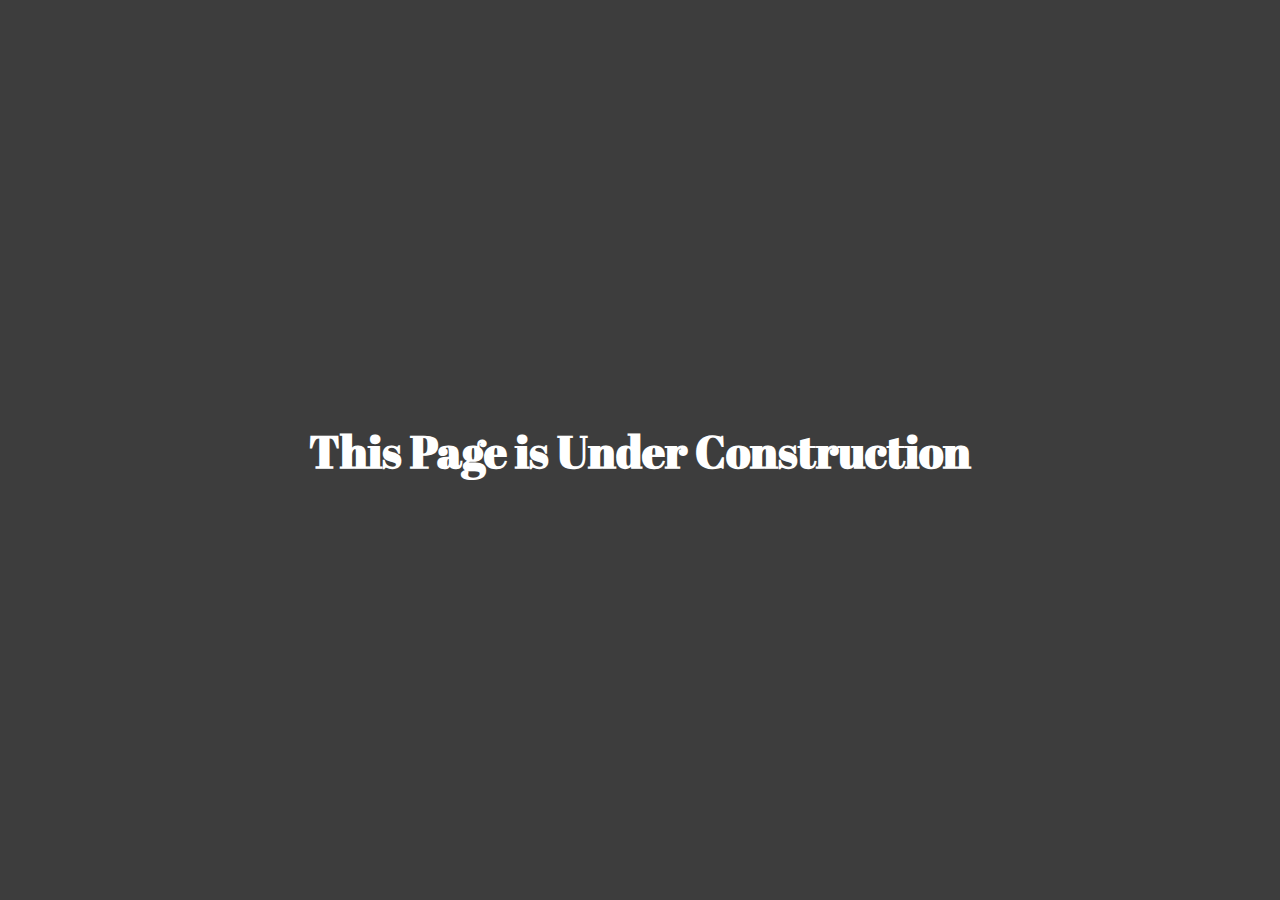
<file: under-construction.html>
<!DOCTYPE html>
<html lang="en">
<head>
    <meta charset="UTF-8">
    <meta http-equiv="X-UA-Compatible" content="IE=edge">
    <meta name="viewport" content="width=device-width, initial-scale=1.0">
    <link rel="stylesheet" href="/css/main.css">
    <link rel="stylesheet" href="/css/under-construction.css">
    <title>CSR | Under Construction</title>
</head>
<body>
    <div class="container">
        <div class="under-construction">
            <h1 class="heading">This Page is Under Construction</h1>
        </div>
    </div>
</body>
</html>
</file>
<file: css/main.css>
@import url("https://fonts.googleapis.com/css2?family=Abril+Fatface&family=Lato:wght@300;400;700&display=swap");
* {
  margin: 0;
  padding: 0;
  box-sizing: border-box;
  z-index: 2;
}

html {
  scroll-behavior: smooth;
}

body {
  font-family: "Lato", sans-serif;
  color: #3D3D3D;
  font-size: 18px;
  background-color: white;
}

a {
  text-decoration: none;
  color: inherit;
}

img {
  width: 100%;
}

.heading {
  font-family: "Abril Fatface", cursive;
  font-size: 45px;
}

.section-header {
  background-size: cover;
  background-position: center;
  height: 400px;
  margin-top: -112px;
}

.sub-heading {
  font-size: 24px;
  font-weight: lighter;
  color: #3461E2;
}

button {
  padding: 12px 35px;
  outline: none;
  border: none;
  display: flex;
  gap: 8px;
  align-items: center;
  font-size: inherit;
  border-radius: 100px;
  background-color: #3461E2;
  color: #F6F9FE;
  cursor: pointer;
  transition: linear 0.3s;
}
button:hover {
  margin-top: -4px;
  margin-bottom: 4px;
}

.btn-outile {
  background-color: transparent;
  color: #3461E2;
  border: 1px solid #3461E2;
}

form {
  display: flex;
  flex-wrap: wrap;
  justify-content: space-between;
  row-gap: 20px;
}
form input, form textarea {
  padding: 12px 25px;
  width: 100%;
  border: 1px solid #3D3D3D;
  border-radius: 20px;
}
form input::-moz-placeholder, form textarea::-moz-placeholder {
  font-family: "Lato", sans-serif;
  font-size: 18px;
}
form input:-ms-input-placeholder, form textarea:-ms-input-placeholder {
  font-family: "Lato", sans-serif;
  font-size: 18px;
}
form input::placeholder, form textarea::placeholder {
  font-family: "Lato", sans-serif;
  font-size: 18px;
}
form input[type=submit] {
  width: -webkit-fit-content;
  width: -moz-fit-content;
  width: fit-content;
  padding: 0;
  background-color: transparent;
  color: #F6F9FE;
  border: 0;
  font-size: 18px;
}

.buttons {
  display: flex;
  gap: 25px;
}

.link {
  display: flex;
  align-items: center;
  gap: 15px;
}
.link p {
  text-decoration: underline;
}

.heading {
  font-size: 45px;
}

.active-menu {
  text-decoration: underline;
  color: #3461E2;
}

@media screen and (max-width: 1200px) {
  .container {
    padding: 0 20px;
  }
}
@media screen and (max-width: 540px) {
  .container {
    padding: 0 20px;
  }
  .container .col {
    width: 100%;
  }
  .heading {
    font-size: 30px;
  }
  .sub-heading {
    font-size: 18px;
  }
  body {
    font-size: 16px;
  }
}/*# sourceMappingURL=main.css.map */
</file>
<file: css/under-construction.css>
.container {
  max-width: 100%;
}
.container .under-construction {
  width: 100%;
  height: 100vh;
  background-color: #3D3D3D;
  color: white;
  display: flex;
  flex-direction: column;
  align-items: center;
  justify-content: center;
}/*# sourceMappingURL=under-construction.css.map */
</file>
